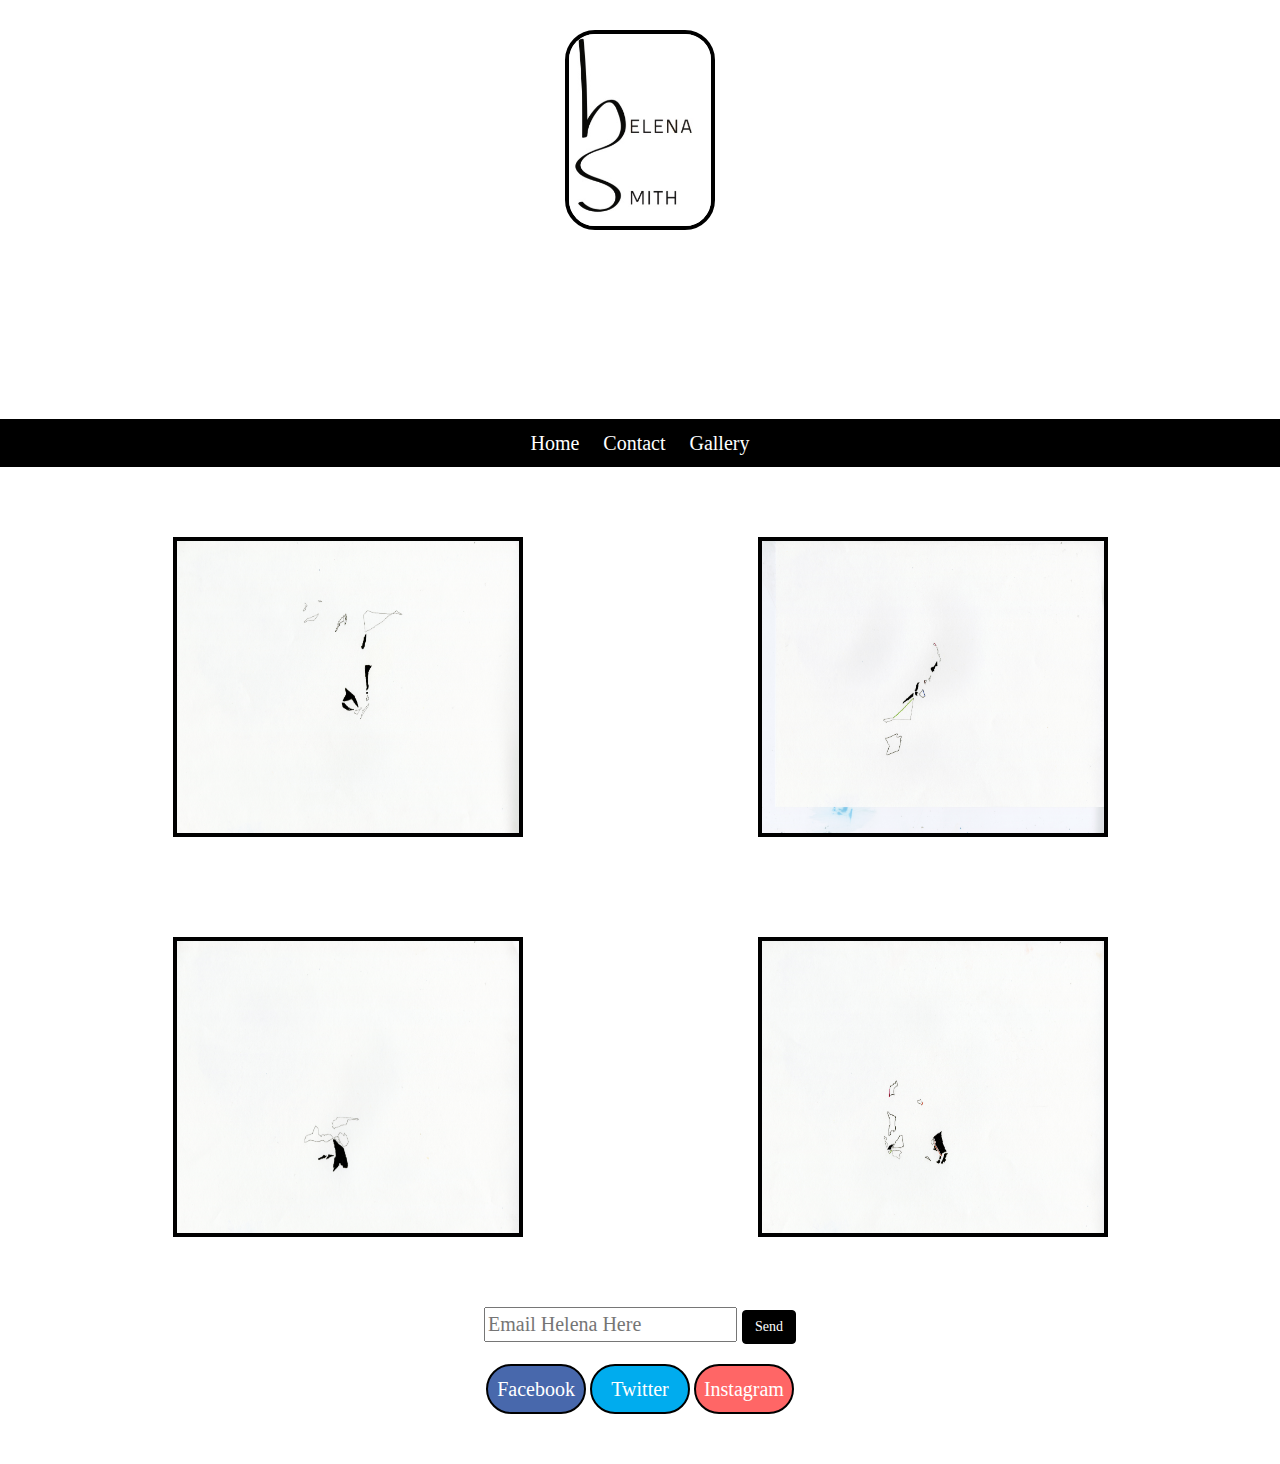
<file: gallery.html>
<!DOCTYPE html>
<html lang="en">
<head>
	<title>A Perfect Scribble</title>
	<script src="jquery/jquery-2.2.0.min.js"></script>
	<link href="includes/style.css" rel="stylesheet">
	<link href="bootstrap/css/bootstrap.min.css" rel="stylesheet">
	<link rel="stylesheet" type="text/css" href="index.css">
	<link href='https://fonts.googleapis.com/css?family=La+Belle+Aurore' rel='stylesheet' type='text/css'>
	<meta name="viewport" content="width=device-width, initial-scale=1.0">

</head>

<body>
<header>
	   <div id="header">
	        <img id="logo" src="logo.jpg">
			<h1>A Perfect Scribble</h1>
		 	<p id="sub">Drawings by Helena Smith</p>
	    	<ul>
	      		<li><a href="index.html">Home</a></li>
	       		<li><a href="Contact">Contact</a></li>
	       		<li><a href="gallery.html">Gallery</a></li>
	     	</ul>
	     </div>
</header>

<div class="container">
<div class="row">
	<div class="picture col-md-6">
		<img src="1.jpg">
	 </div>
	 	
	 <div class="picture col-md-6">
	 	<img src="2.jpg">
	 </div>
</div>

<div class="row">
	<div class="picture col-md-6">
		<img src="3.jpg">
	</div>

	<div class="picture col-md-6">
		<img src="4.jpg">
	</div>
</div>

	 	<div id="social">
		<div id="email">
       		<form role="role">
       	   		<input name="email" type="text" placeholder="Email Helena Here"/>
	       		<button type="submit" class="btn btn-success">Send</button>
	   		</form>
	 	</div>

		<div id="social-buttons">
			<button class="facebook"><a href="https://www.facebook.com">Facebook</a></button>
			<button class="twitter"><a href="https://www.twitter.com">Twitter</a></button>
			<button class="instagram"><a href="https://www.instagram.com">Instagram</a></button>
		</div>
	</div>
</div>

<script>
$('.resizableImage').hover(makeBigger, returnToOriginalSize);

function makeBigger() {
    $(this).css({height: '+=10%', width: '+=10%'});
}
function returnToOriginalSize() {
    $(this).css({height: "", width: ""});
}
</script>
</file>
<file: includes/style.css>
h1{
	color:red;
}
</file>
<file: index.css>
#sub {
	color: white; 
	text-align: center;
	margin: 0px 50px 50px 50px;
	font-family: 'La Belle Aurore', cursive;
	font-size: 30px;
}

h1 {
	text-align: center;
	font-family: 'La Belle Aurore', cursive;
	font-size: 60px;
	margin: 0;
	padding-top: 30px;
	color: white;
}

#header {
	text-align: : center;
	background: url("http://s3.amazonaws.com/spoonflower/public/design_thumbnails/0124/2629/rrrcrayon_background-grey_highres.png");
}

ul {
	text-align: center;
	padding: 10px;
	background: black;
	color: white;
	margin: 0 0 20px 0;
}

li {
	display: inline;
	padding: 0px 10px 0px 10px;
}

a {
	color: white;
	font-family: cursive;
	font-size: 20px;
}

body {
	background: url("http://theartmad.com/wp-content/uploads/Grey-Background-7.jpg");
	background-size: cover;
	text-align: center;
}

#header #logo {
	height: 200px;
	width: 150px;
	margin: 30px 0 0 0;
	border-radius: 30px;
	border: solid 4px black;
	text-align: center;
}

#social-buttons button {
	color: white;
	border: solid 2px black;
	border-radius: 30px;
	height: 50px;
	width: 100px;
	margin-bottom: 50px;
}

.facebook {
	background-color: #4868ac; 
}

.twitter {
	background-color: #00acee;
}

.instagram {
	background-color: #ff6666;
}

#email {
	color: black;
	font-size: 20px;
	font-family: cursive;
	margin: 20px;
}
#email button {
	color: white;
	background-color: black;
	border-color: black;
}
#social {
	text-align: center;
}
.text {
	border: 4px #f2f2f2 solid;
	border-radius: 30px;
	background-color: black;
	font-size: 30px;
	font-family: cursive;
	margin: 50px 20px 50px 20px;
	color: #f2f2f2;
	width: 550px;
	height: 400px;
}

.video {
	margin: 50px 20px 50px 20px;
}

.container {
	max-height: 700px;
}

.picture img {
	height: 300px;
	width: 350px;
	margin: 50px 20px 50px 20px;
	border: solid 4px black;
	text-align: center;
}
.picture img:hover{
	height: 500px;
	width: 550px;
	margin: 50px 20px 50px 20px;
	border: solid 4px black;
	text-align: center;
}
</file>
